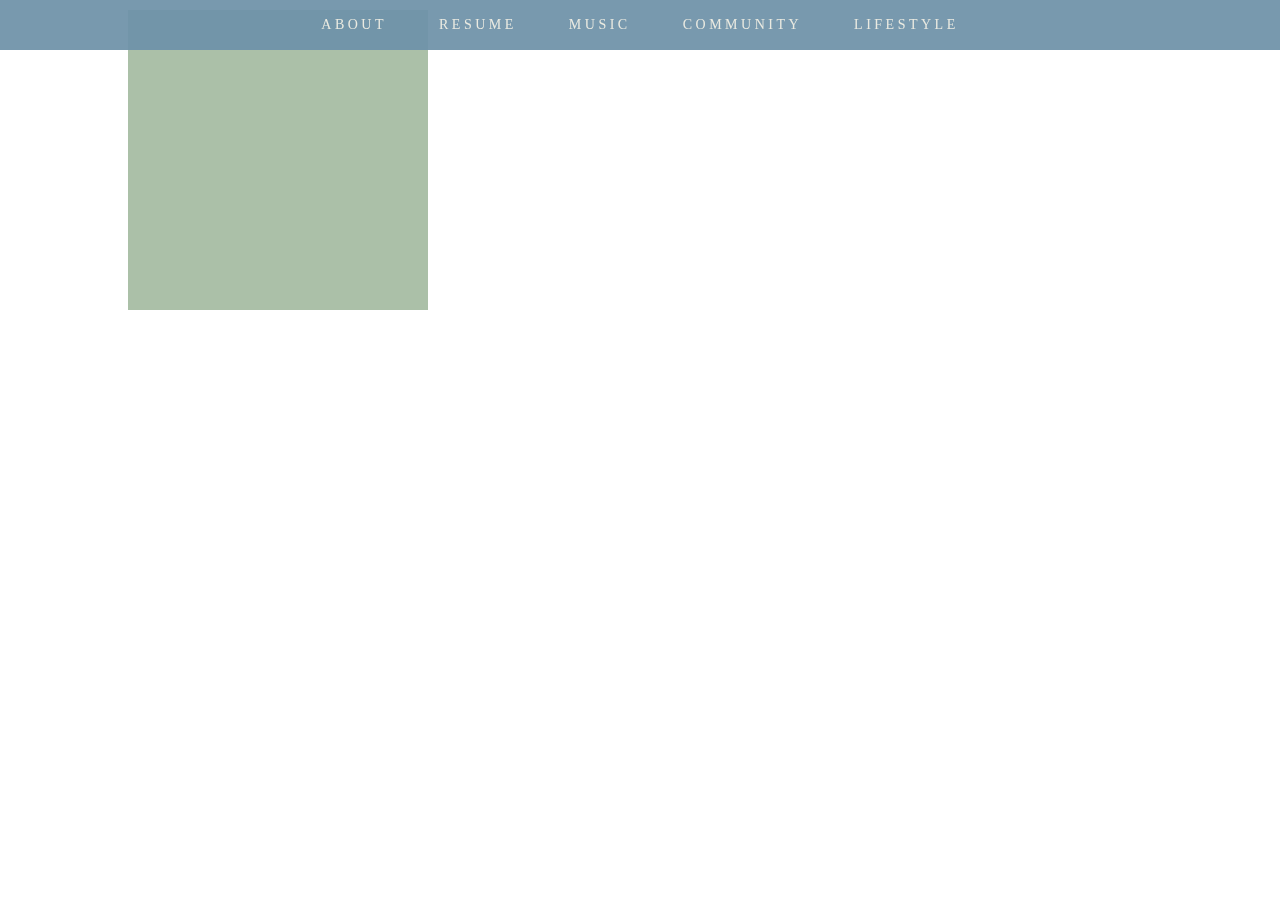
<file: community.html>
<!DOCTYPE html>
<html>
<head>
  <link rel="stylesheet" type="text/css" href="./stylesheets/main.css" />
  <link href='https://fonts.googleapis.com/css?family=Lato' rel='stylesheet' type='text/css'>
  <link href='https:/fonts.googleapis.com/css?family=Dancing+Script' rel='stylesheet' type='text/css'>
  <script src="http://ajax.googleapis.com/ajax/libs/jquery/1.11.0/jquery.min.js"></script>
  <script src="./script/myjs.js"></script>
</head>
<title>Matt Heck-Community</title>
<body>
	<div class = "background"></div>
	<div class = "navbar-active" id = "navbar">
		<div id="navbar-about" class = "navbar-button"><a href = "index.html">About</a></div>
		<div id="navbar-resume" class = "navbar-button"><a href = "assets/files/resume.pdf">Resume</a></div>
		<div id="navbar-music" class = "navbar-button"><a href = "music.html">Music</a></div>
		<div id="navbar-community" class = "navbar-button"><a href ="community.html">Community</a></div>
    <div id="navbar-lifestyle" class = "navbar-button"><a href="lifestyle.html">Lifestyle</a></div>
		<div class = "navbar-positioner"></div>
	</div>
	</div>
	<div class = "community-section">

		<div class = "community-container">
			<a href ="" class = "label" id = "c3">
				<div class ="title"></div>
				<div class = "subtitle"></div>
				<div class = "group"></div>
			</a>

		</div>
	</div>
</body>
</html>
</file>
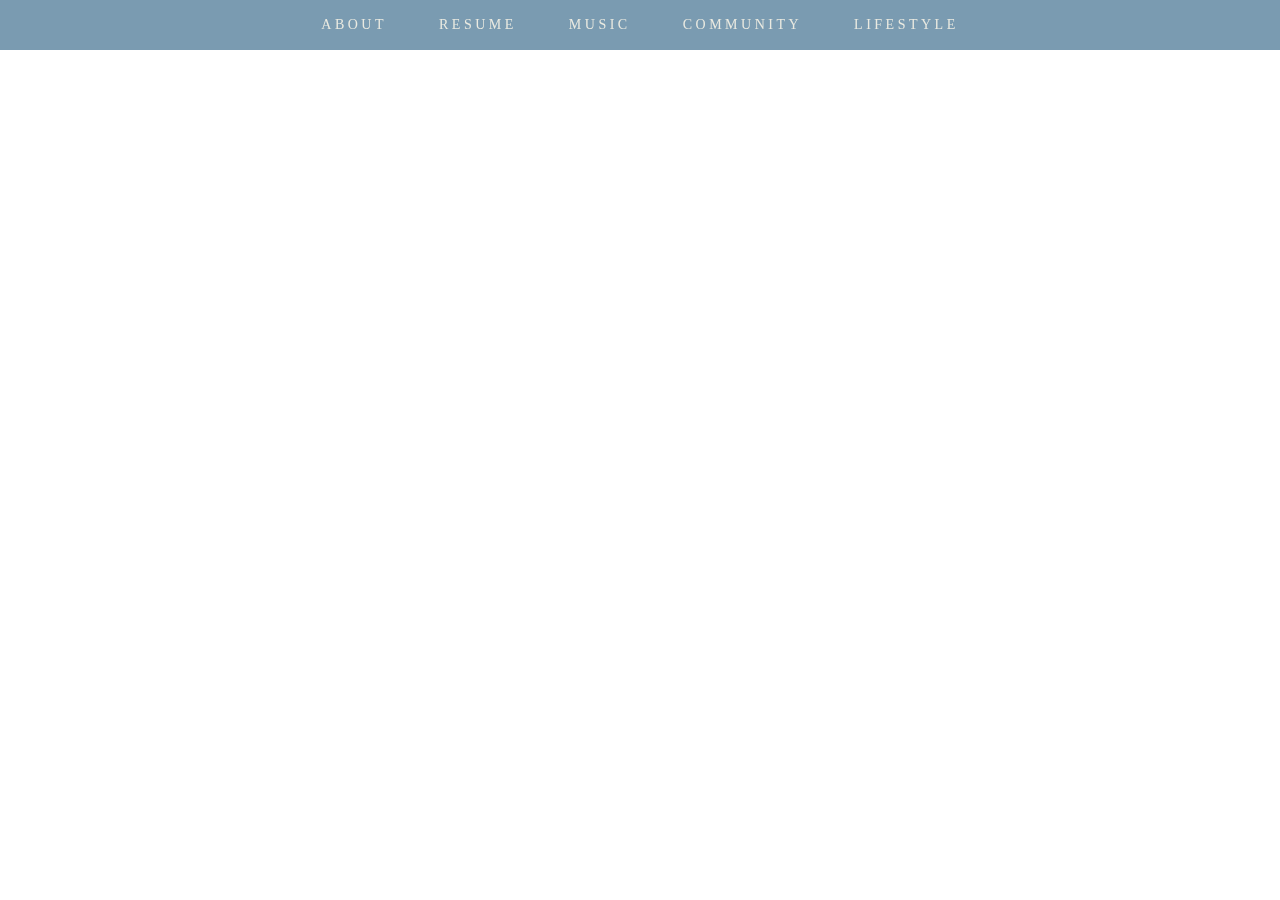
<file: lifestyle.html>
<!DOCTYPE html>
<html>
<head>
  <link rel="stylesheet" type="text/css" href="./stylesheets/main.css" />
  <link href='https://fonts.googleapis.com/css?family=Lato' rel='stylesheet' type='text/css'>
  <link href='https:/fonts.googleapis.com/css?family=Dancing+Script' rel='stylesheet' type='text/css'>
  <script src="http://ajax.googleapis.com/ajax/libs/jquery/1.11.0/jquery.min.js"></script>
  <script src="./script/myjs.js"></script>
</head>
<title>Matt Heck - Lifestyle</title>
<body>
	<div class = "background"></div>
	<div class = "navbar-active" id = "navbar">
		<div id="navbar-about" class = "navbar-button"><a href = "index.html">About</a></div>
		<div id="navbar-resume" class = "navbar-button"><a href = "#">Resume</a></div>
		<div id="navbar-music" class = "navbar-button"><a href = "music.html">Music</a></div>
		<div id="navbar-community" class = "navbar-button"><a href ="community.html">Community</a></div>
    <div id="navbar-lifestyle" class = "navbar-button"><a href="lifestyle.html">Lifestyle</a></div>
		<div class = "navbar-positioner"></div>
	</div>
</body>
</html>
</file>
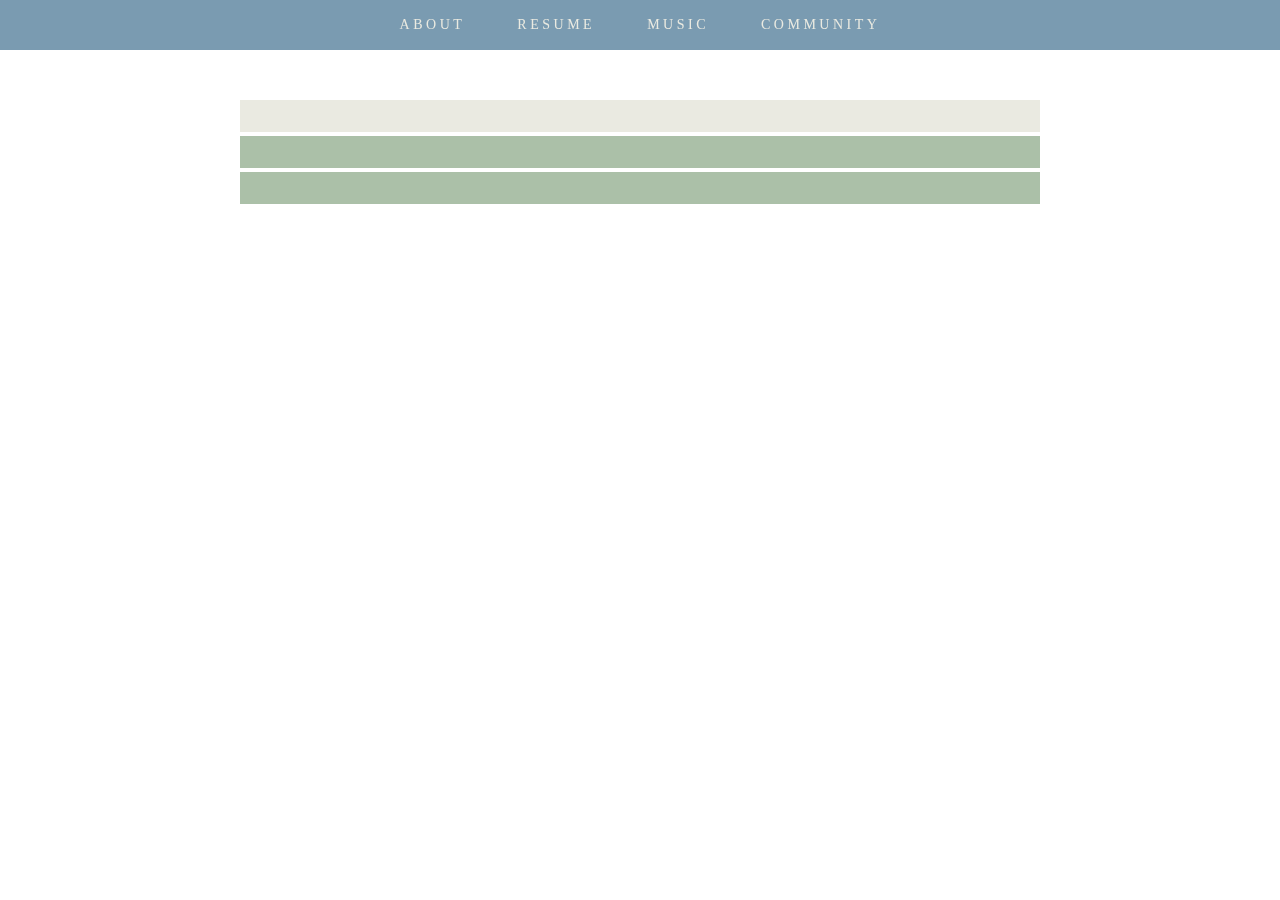
<file: music.html>
<!DOCTYPE html>
<html>
<head>
  <link rel="stylesheet" type="text/css" href="./stylesheets/main.css" />
  <link href='https://fonts.googleapis.com/css?family=Lato' rel='stylesheet' type='text/css'>
  <link href='https:/fonts.googleapis.com/css?family=Dancing+Script' rel='stylesheet' type='text/css'>
  <script src="http://ajax.googleapis.com/ajax/libs/jquery/1.11.0/jquery.min.js"></script>
  <script src="./script/myjs.js"></script>
</head>
<title>Matt Heck - Music</title>
<body>
	<div class = "background"></div>
	<div class = "navbar-active" id = "navbar">
		<div id="navbar-about" class = "navbar-button"><a href = "index.html">About</a></div>
		<div id="navbar-resume" class = "navbar-button"><a href = "#">Resume</a></div>
		<div id="navbar-music" class = "navbar-button"><a href = "music.html">Music</a></div>
		<div id="navbar-community" class = "navbar-button"><a href ="community.html">Community</a></div>
		<div class = "navbar-positioner"></div>
	</div>
	<div class = "music-projects"></div>
	<div class = "music-section">
		<div class = "music-container">
			<a href = "" class = "" id = "c1">
				<div class = "title"></div>
				<div class = "group"></div>
				<div class = "date"></div>
			</a>
			<a href = "" class = "article" id = "c1">
				<div class = "title"></div>
				<div class = "group"></div>
				<div class = "date"></div>
			</a>
			<a href = "" class = "article" id = "c3">
				<div class = "title"></div>
				<div class = "group"></div>
				<div class = "date"></div>
			</a>
			<a href = "" class = "article" id = "c3">
				<div class = "title"></div>
				<div class = "group"></div>
				<div class = "date"></div>
			</a>

		</div>
	</div>
</body>
</html>
</file>
<file: stylesheets/main.css>
@import url(http://weloveiconfonts.com/api/?family=entypo);
/* entypo */
[class*="entypo-"]:before {
  font-family: 'entypo', sans-serif;
}


div {
	font-family: Arial;
}

:root {
	--text-color: rgba(234, 234, 225, 1);
	--text-color-2: rgba(234, 234, 225, .8);
	--text-highlight: rgba(234, 234, 225, .5);
	--font: 'Aileron';
	--button-color: rgba(108, 144, 168, .9);
	--text-contrast: rgba(171, 171, 129, 1);
	--scheme-c1: #EAEAE1;
	--scheme-c1-h: #BBBBB4;
	--scheme-c2: #cdd4a8;
	--scheme-c2-h: #80875c;
	--scheme-c3: #ABC0A8;
	--scheme-c3-h: #375C38;
}

body {
	padding: 0px;
	margin: 0px;
}
div {
	font-family: var(--font);
}

.background {
	background: color: #4b4c4f;
	position: fixed;
  	height: 100%;
  	width: 100%;
	z-index: 100;
	filter: blur(2px);
 	-webkit-filter: blur(2px);
	-webkit-background-size: cover;
  	-moz-background-size: cover;
 	-o-background-size: cover;
  	background-size: cover;
}

.navbar-active {
	background-color: var(--button-color);
}
#navbar {
	top: 0px;
	position: fixed;
	width: 100%;
	height: 35px;
	text-align: center;
	z-index: 5;
	padding-top: 15px;
	-moz-transition: all .5s linear;
    transition: all .5s linear;
}

.navbar-button, .navbar-button a {
	padding: 0px 12px 0px;
	color: var(--text-color);
	font: 14px var(--font);
	text-transform: uppercase;
	letter-spacing: 3.5px;
	text-decoration: none;
	display: inline-block;
}
.navbar-button:hover, .navbar-button a:hover, .error-button:hover {
	color: var(--text-highlight);
	-moz-transition: all .2s linear;
    transition: all .2s linear;
}
.front-page {
	height: 100vh;
}
.content {
	position: relative;
	width: 100%;
	height: 100%;
}
.header-section {
	position: absolute;
	left: 50%;
	top: 50%;
	transform: translateX(-50%) translateY(-50%);
	z-index: 1;
	text-align: center;
}

.music-section {
	position: relative;
	width: 100%;
	height: 100%;
}
.music-container {
	position: absolute;
	width: 1200px;
	top: 50%;
	left: 50%;
	margin: 100px 0 0 -600px;
}
.community-section {
	position: relative;
	width: 100%;
	height: 50px;
	background-color: var(--text-color);
}
.community-container {
	position: absolute;
	width: 80%;
	margin: 10px 10% 10px;
	font-size: 16px;
	text-align: center;
}


/* home-page specific code */
.left-icon {
	position: absolute;
	left: 4vw;
	top: 50vh;
}
.left-icon img {
	width: 4vw;
}

.name img {
  width: 40vw;
}

.socialicons {
	margin-top: 20%;
}
.socialicon  {
	border: 4px double var(--text-color);
	color: var(--text-color);
	border-radius: 50%;
    display: inline-block;
	width: 22px;
  	height: 22px;
 	padding: 11px;
    position: relative;
    background: transparent;
    transition: all 0.2s ease;
    text-decoration: none;
    margin: 20px 10px 0px;
}
.socialicon:hover {
	background: var(--text-color);
	color: var(--text-contrast);
    top: -2px;
    transition: all 0.2s ease;
}
/* 404-page specific code */
.error {
	text-align: center;
	font-size: 20px;
	color: var(--text-color);
}
.error-button {
	display: block;
	color: var(--text-color);
	background-color: var(--button-color);
	text-align:center;
	text-decoration:none;
	margin-top: 40px;
	text-transform: uppercase;
	letter-spacing: 3.5px;
	padding: 15px;
	position: relative;
}
/* about-specific page */

.about-section {
	position: relative;
	width: 100%;
	height: 600px;
	background-color: var(--text-color-2);
}
.about-container {
	position: absolute;
	width: 70vw;
	top: 50%;
	left: 50%;
	margin: -300px 0 0 -35vw;
	height: 100%;
}
.about-content {
	position: relative;
}
.description {
	float: right;
	font-size: 1em;
	line-height: 1.4em;
	width: 41vw;
	padding: 2vw;
	margin-top: 25px;
	background-color:var(--text-color);
}
.image {
	float: left;
	position: absolute;
	margin: 25px 0px 0px 0px;
	z-index: 1;
}
.image img {
	width: 22vw;
	border-radius: 0%;
	border: 10px double var(--text-color);
}
.featured-projects {
	position: absolute;
	width: 100%;
	height: 50px;
	background-color: var(--text-color);
	margin: 500px 0px 0px 0px;
}
/* project-container specific information */
.label {
	text-align: center;
	float: left;
	width: 250px;
	height: 250px;
	padding: 25px;
	color: var(--scheme-c3-h);
	text-decoration: none;
}
.label:hover {
	color: var(--scheme-c1);
	background-color: var(--scheme-c3-h);
	transition: .3s;
}
/*.title {
	text-align: center;
	text-transform: uppercase;
	letter-spacing: 3px;
}*/
.label .title {
	font-size: 18px;
	height: 30%;
	text-align: center;
	text-transform: uppercase;
	letter-spacing: 3px;
}
.label .subtitle {
	font-size: 15px;
	margin-top: 15px;
	height: 55%;
}
.label .group {
	height: 20%;
	font-size: 14px;
	letter-spacing: 2px;
	text-transform: uppercase;
}
#c1 {
	background-color: var(--scheme-c1);
}
#c1:hover {
	background-color: var(--scheme-c1-h);
}
#c2 {
	background-color: var(--scheme-c2);
}
#c2:hover {
	background-color: var(--scheme-c2-h);
}
#c3 {
	background-color: var(--scheme-c3);
}
#c3:hover {
	background-color: var(--scheme-c3-h);
}
/* blog-container specific information */
.music-section {
	position: relative;
	width: 100%;
	height: 100%;`
}
.music-container {
	position: absolute;
	width: 800px;
	top: 50%;
	left: 50%;
	padding-bottom: 100px;
	margin: 100px 0 0 -400px;
}
h1 {
	color: var(--text-color);
}
.article {
	letter-spacing: 3px;
	display: inline-block;
	width: 96%;
	padding: 2%;
	color: var(--scheme-c3-h);
}
.article:hover {
	color: var(--text-highlight);
}
.article .title {
	width: 86%;
	float: left;
	text-align: left;
	display: inline-block;
	text-transform: uppercase;
}
.article .date {
	letter-spacing: 2px;
	width: 86%;
	float: left;
	font-size: .7em;
	text-align: left;
	display: block;
}
.article .group {
	float: right;
	width: 14%;
	font-size: .75em;
	text-align: center;
	text-transform: uppercase;
}
.sorting-button {
	position: fixed;
	width: 200px;
	height: 260px;
	top: 50%;
	margin: -100px 0px 0px 4vw;
	background-color: var(--text-contrast);
	z-index: 5;
	letter-spacing: 2px;
	font-size: 14px;
}


.sort-item {
	float: left;
	margin: 0px 0px 10px;
	padding: 5px 20px 5px;
}
.sort-button {
	width: 20px;
	height: 20px;
	background-color: white;
	float: left;
}
.sort-text {
	margin-left: 30px;
	color: var(--text-color);
}
</file>
